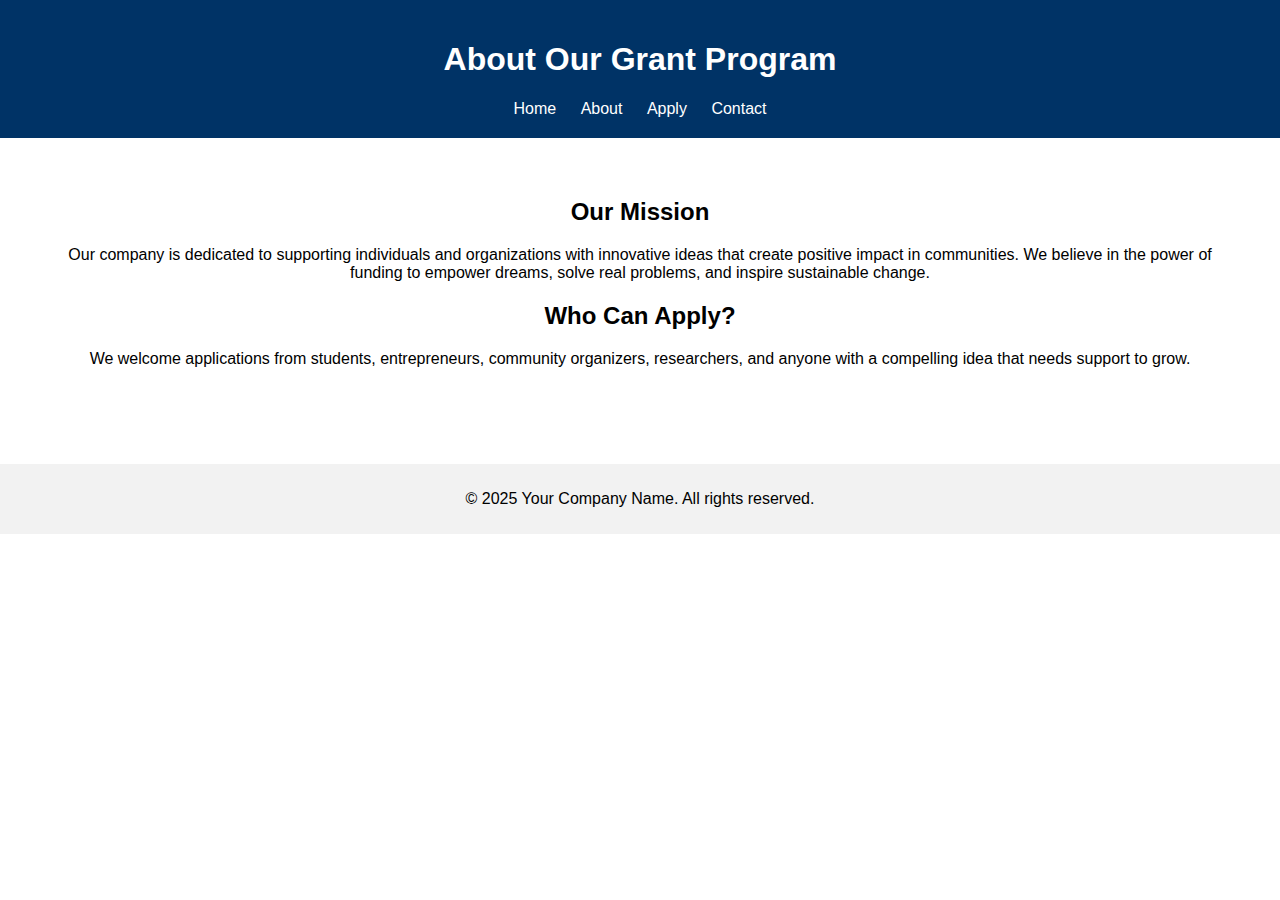
<file: about.html>
<!DOCTYPE html>
<html lang="en">
<head>
    <meta charset="UTF-8">
    <meta name="viewport" content="width=device-width, initial-scale=1.0">
    <title>About Us</title>
    <link rel="stylesheet" href="style.css">
</head>
<body>
    <header>
        <h1>About Our Grant Program</h1>
        <nav>
            <a href="index.html">Home</a>
            <a href="about.html">About</a>
            <a href="apply.html">Apply</a>
            <a href="contact.html">Contact</a>
        </nav>
    </header>

    <main>
        <section>
            <h2>Our Mission</h2>
            <p>
                Our company is dedicated to supporting individuals and organizations with innovative ideas
                that create positive impact in communities. We believe in the power of funding to
                empower dreams, solve real problems, and inspire sustainable change.
            </p>
        </section>

        <section>
            <h2>Who Can Apply?</h2>
            <p>
                We welcome applications from students, entrepreneurs, community organizers, researchers,
                and anyone with a compelling idea that needs support to grow.
            </p>
        </section>
    </main>

    <footer>
        <p>&copy; 2025 Your Company Name. All rights reserved.</p>
    </footer>
</body>
</html>
</file>
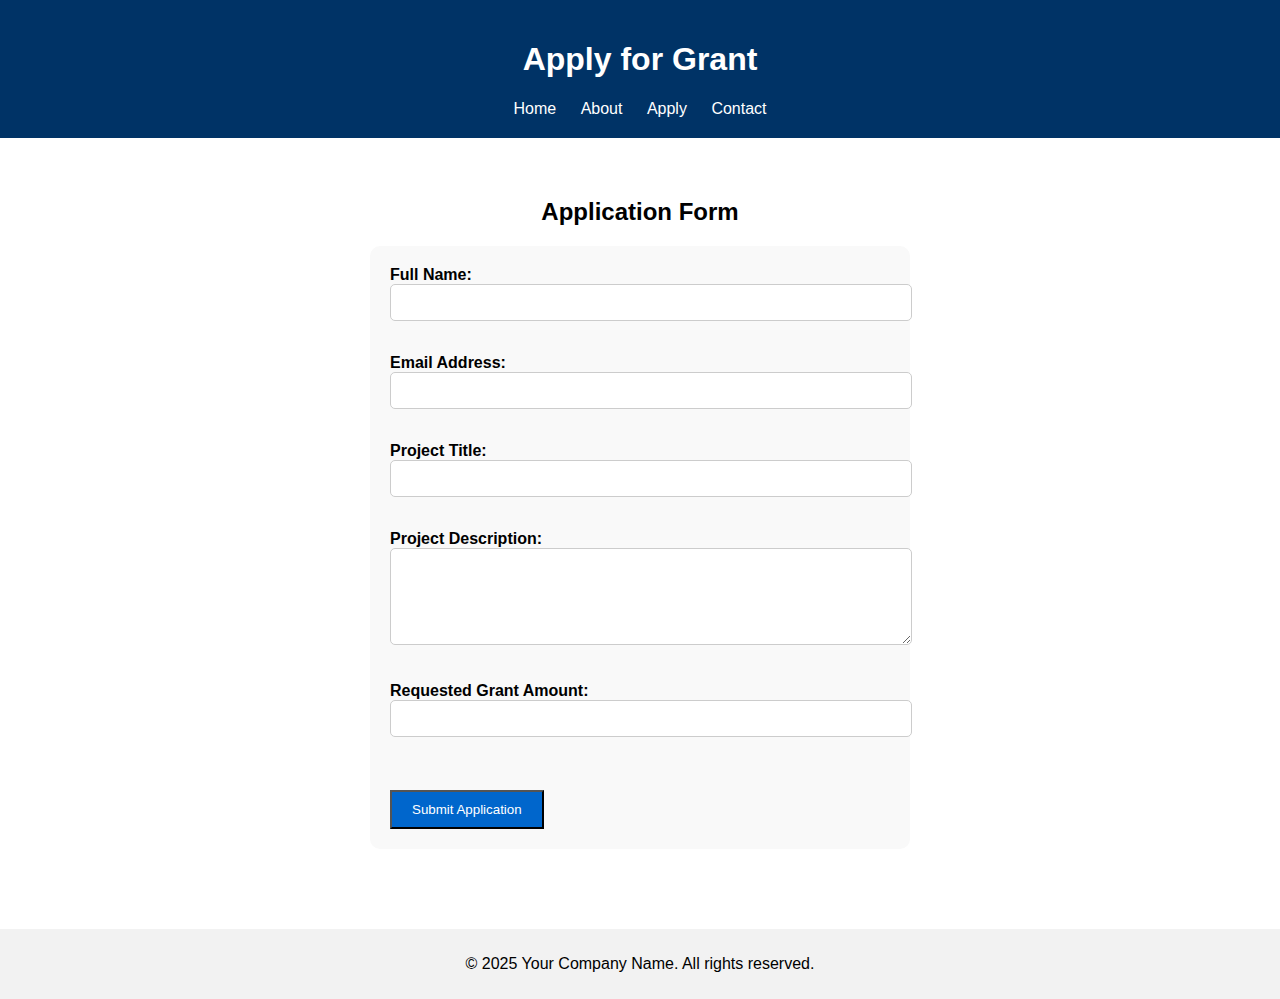
<file: apply.html>
<!DOCTYPE html>
<html lang="en">
<head>
    <meta charset="UTF-8">
    <meta name="viewport" content="width=device-width, initial-scale=1.0">
    <title>Apply for Grant</title>
    <link rel="stylesheet" href="style.css">
</head>
<body>
    <header>
        <h1>Apply for Grant</h1>
        <nav>
            <a href="index.html">Home</a>
            <a href="about.html">About</a>
            <a href="apply.html">Apply</a>
            <a href="contact.html">Contact</a>
        </nav>
    </header>

    <main>
        <h2>Application Form</h2>
        <form action="https://formspree.io/f/xblovpbw" method="post" class="grant-form">
            <input type="hidden" name="_redirect" value="thankyou.html">
            <label for="fullname">Full Name:</label><br>
            <input type="text" id="fullname" name="fullname" required><br><br>

            <label for="email">Email Address:</label><br>
            <input type="email" id="email" name="email" required><br><br>

            <label for="project">Project Title:</label><br>
            <input type="text" id="project" name="project" required><br><br>

            <label for="description">Project Description:</label><br>
            <textarea id="description" name="description" rows="5" required></textarea><br><br>

            <label for="amount">Requested Grant Amount:</label><br>
            <input type="number" id="amount" name="amount" required><br><br>

            <button type="submit" class="btn">Submit Application</button>
        </form>
    </main>

    <footer>
        <p>&copy; 2025 Your Company Name. All rights reserved.</p>
    </footer>
</body>
</html>
</file>
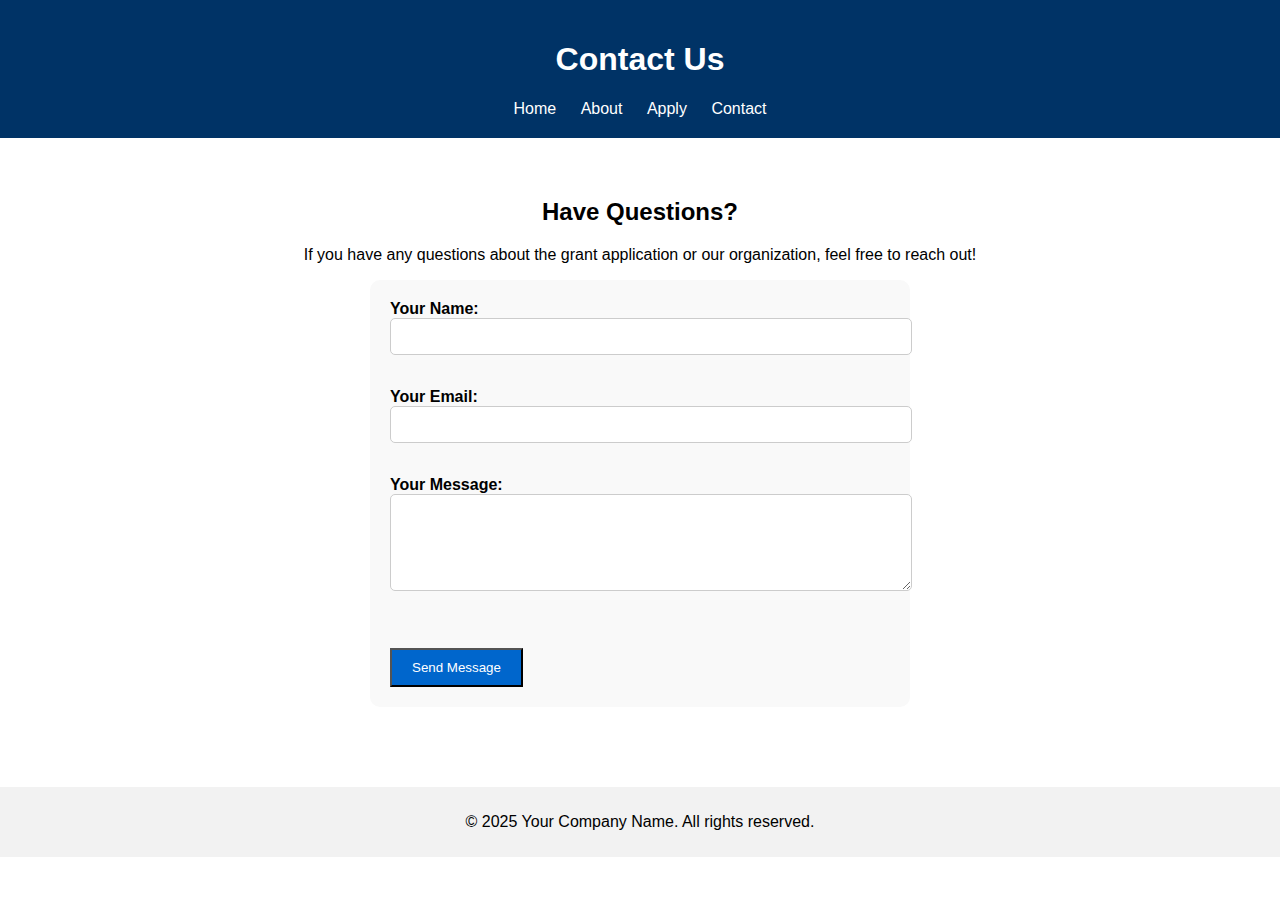
<file: contact.html>
<!DOCTYPE html>
<html lang="en">
<head>
    <meta charset="UTF-8">
    <meta name="viewport" content="width=device-width, initial-scale=1.0">
    <title>Contact Us</title>
    <link rel="stylesheet" href="style.css">
</head>
<body>
    <header>
        <h1>Contact Us</h1>
        <nav>
            <a href="index.html">Home</a>
            <a href="about.html">About</a>
            <a href="apply.html">Apply</a>
            <a href="contact.html">Contact</a>
        </nav>
    </header>

    <main>
        <h2>Have Questions?</h2>
        <p>If you have any questions about the grant application or our organization, feel free to reach out!</p>

        <form action="https://formspree.io/f/xblovpbw" method="post" class="grant-form">
            <label for="name">Your Name:</label><br>
            <input type="text" id="name" name="name" required><br><br>

            <label for="email">Your Email:</label><br>
            <input type="email" id="email" name="email" required><br><br>

            <label for="message">Your Message:</label><br>
            <textarea id="message" name="message" rows="5" required></textarea><br><br>

            <button type="submit" class="btn">Send Message</button>
        </form>
    </main>

    <footer>
        <p>&copy; 2025 Your Company Name. All rights reserved.</p>
    </footer>
</body>
</html>
</file>
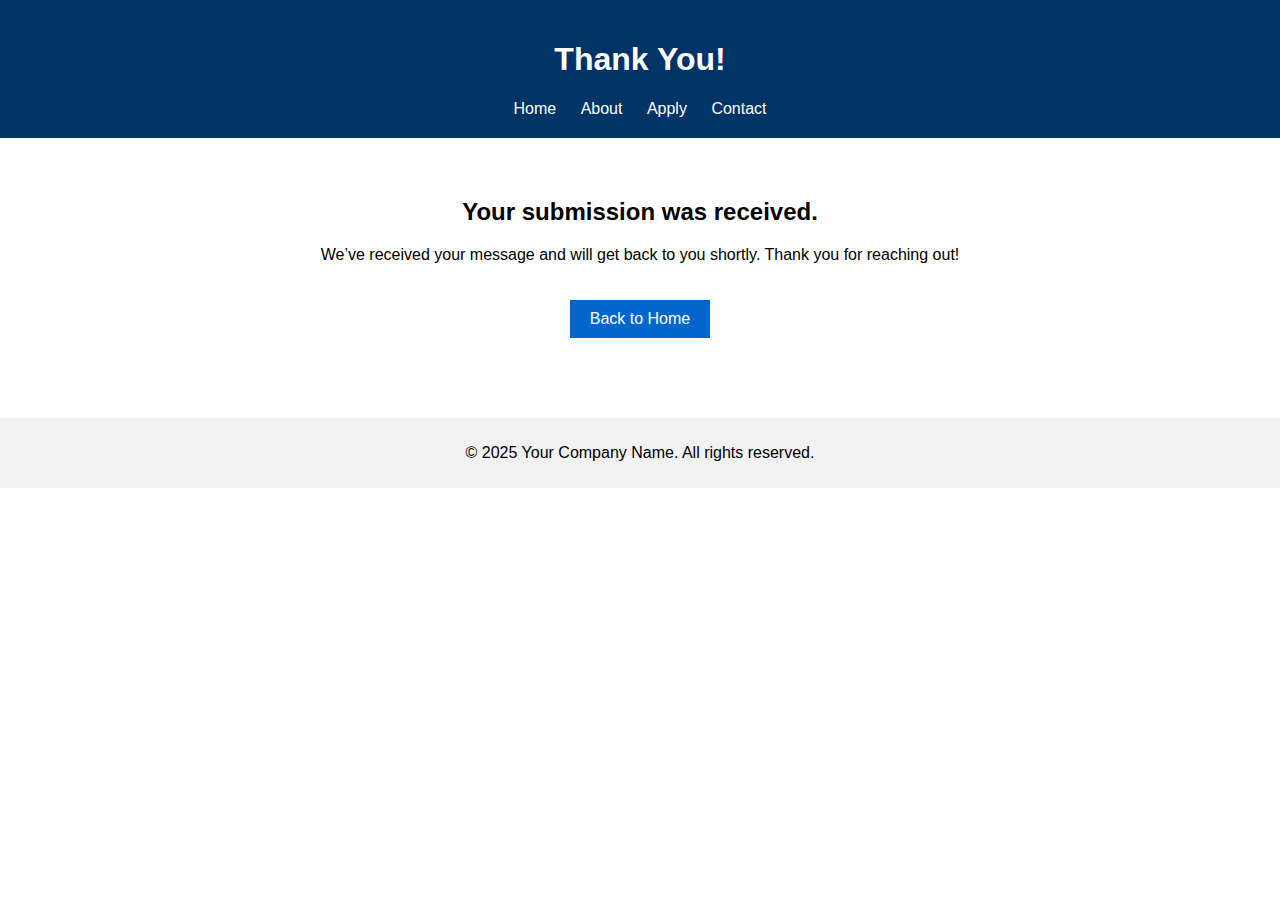
<file: thankyou.html>
<!DOCTYPE html>
<html lang="en">
<head>
    <meta charset="UTF-8">
    <title>Thank You</title>
    <link rel="stylesheet" href="style.css">
</head>
<body>
    <header>
        <h1>Thank You!</h1>
        <nav>
            <a href="index.html">Home</a>
            <a href="about.html">About</a>
            <a href="apply.html">Apply</a>
            <a href="contact.html">Contact</a>
        </nav>
    </header>

    <main>
        <h2>Your submission was received.</h2>
        <p>We’ve received your message and will get back to you shortly. Thank you for reaching out!</p>
        <a href="index.html" class="btn">Back to Home</a>
    </main>

    <footer>
        <p>&copy; 2025 Your Company Name. All rights reserved.</p>
    </footer>
</body>
</html>
</file>
<file: style.css>
body {
    font-family: Arial, sans-serif;
    margin: 0;
    padding: 0;
}

header {
    background-color: #003366;
    color: white;
    padding: 20px;
    text-align: center;
}

nav a {
    color: white;
    margin: 0 10px;
    text-decoration: none;
}

main {
    padding: 40px;
    text-align: center;
}

.btn {
    background-color: #0066cc;
    color: white;
    padding: 10px 20px;
    text-decoration: none;
    display: inline-block;
    margin-top: 20px;
}

footer {
    background-color: #f2f2f2;
    text-align: center;
    padding: 10px;
    margin-top: 40px;
}
.grant-form {
    max-width: 500px;
    margin: 0 auto;
    text-align: left;
    background-color: #f9f9f9;
    padding: 20px;
    border-radius: 10px;
}

.grant-form input,
.grant-form textarea {
    width: 100%;
    padding: 10px;
    margin-bottom: 15px;
    border: 1px solid #ccc;
    border-radius: 5px;
}

.grant-form label {
    font-weight: bold;
}
</file>
